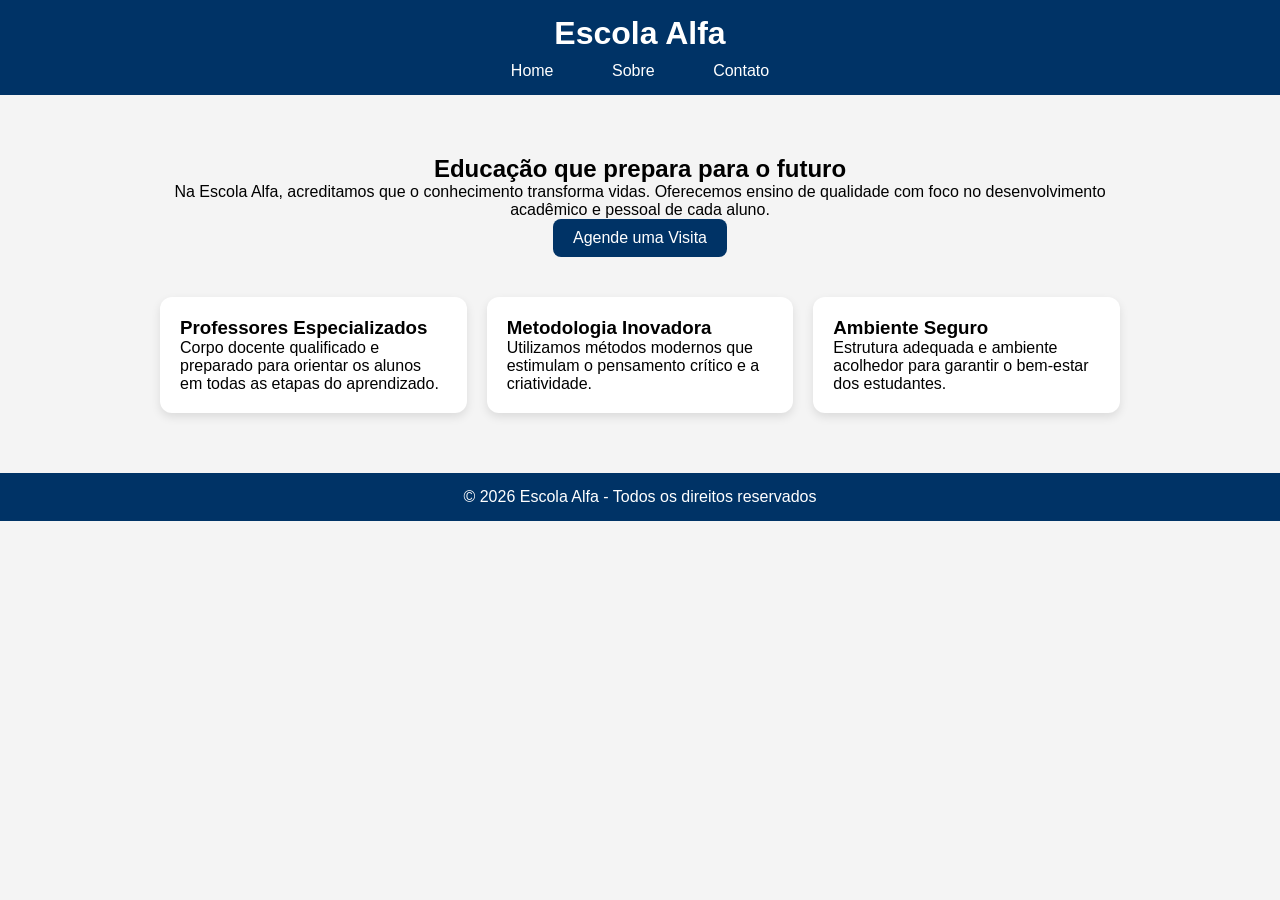
<file: index.html>
<!DOCTYPE html>
<html lang="pt-br">
<head>
    <!-- Configurações básicas -->
    <meta charset="UTF-8">
    <meta name="viewport" content="width=device-width, initial-scale=1.0">
    <title>Escola Alfa - Educação que Transforma</title>

    <!-- Conexão com CSS externo -->
    <link rel="stylesheet" href="style.css">
</head>

<body>

    <!-- ================= HEADER ================= -->
    <header>
        <h1 class="logo">Escola Alfa</h1>

        <!-- Menu de Navegação -->
        <nav>
            <a href="index.html">Home</a>
            <a href="sobre.html">Sobre</a>
            <a href="contato.html">Contato</a>
        </nav>
    </header>


    <!-- ================= CONTEÚDO PRINCIPAL ================= -->
    <main class="container">

        <!-- Seção Principal (Hero) -->
        <section class="hero">
            <h2>Educação que prepara para o futuro</h2>
            <p>
                Na Escola Alfa, acreditamos que o conhecimento transforma vidas.
                Oferecemos ensino de qualidade com foco no desenvolvimento
                acadêmico e pessoal de cada aluno.
            </p>

            <!-- Botão CTA -->
            <a href="contato.html" class="btn">
                Agende uma Visita
            </a>
        </section>


        <!-- Seção de Benefícios -->
        <section class="beneficios">

            <div class="card">
                <h3>Professores Especializados</h3>
                <p>
                    Corpo docente qualificado e preparado para orientar
                    os alunos em todas as etapas do aprendizado.
                </p>
            </div>

            <div class="card">
                <h3>Metodologia Inovadora</h3>
                <p>
                    Utilizamos métodos modernos que estimulam o pensamento
                    crítico e a criatividade.
                </p>
            </div>

            <div class="card">
                <h3>Ambiente Seguro</h3>
                <p>
                    Estrutura adequada e ambiente acolhedor para
                    garantir o bem-estar dos estudantes.
                </p>
            </div>

        </section>

    </main>


    <!-- ================= RODAPÉ ================= -->
    <footer>
        <p>© 2026 Escola Alfa - Todos os direitos reservados</p>
    </footer>

</body>
</html>
</file>
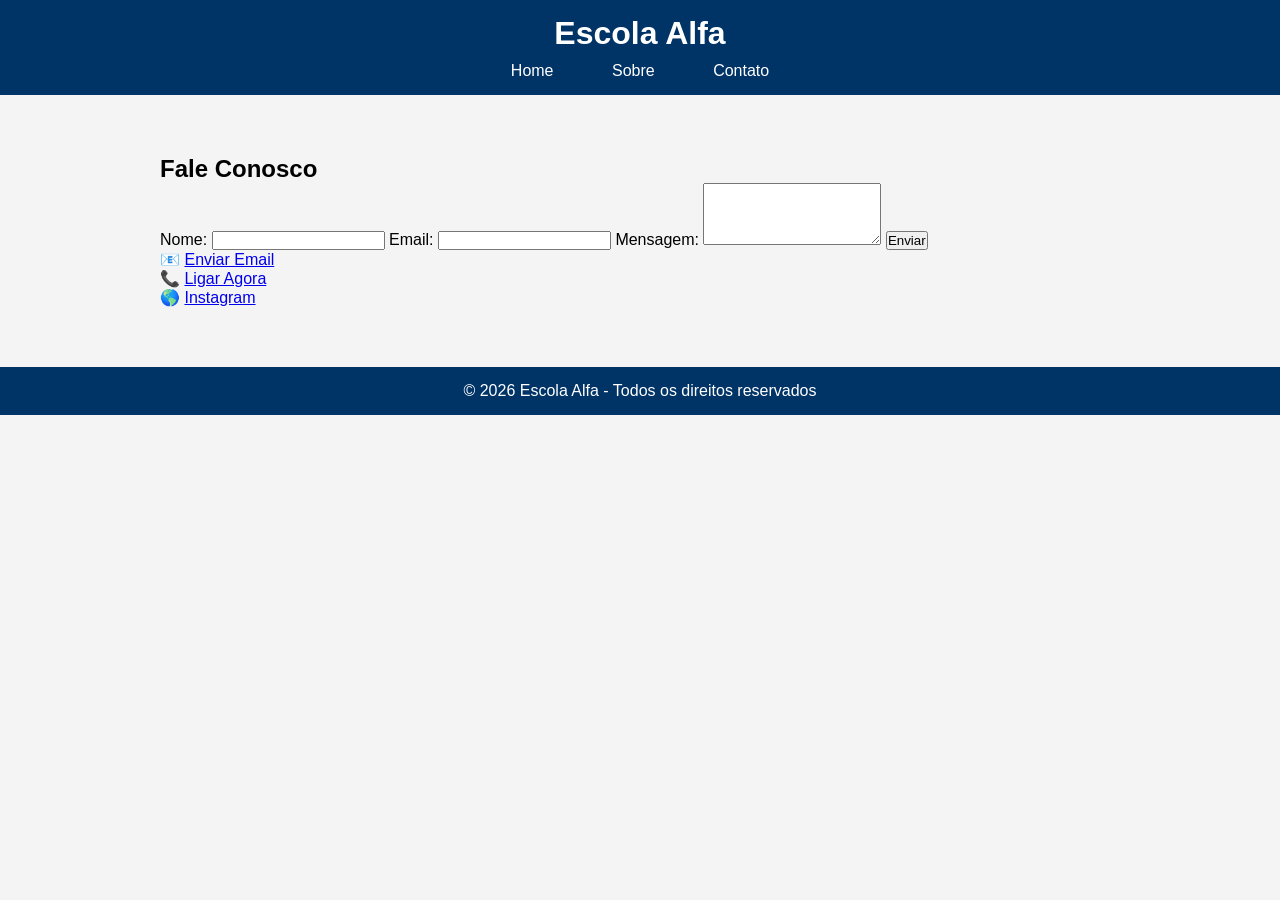
<file: contato.html>
<!DOCTYPE html>
<html lang="pt-br">
<head>
    <meta charset="UTF-8">
    <meta name="viewport" content="width=device-width, initial-scale=1.0">
    <title>Contato - Escola Alfa</title>
    <link rel="stylesheet" href="style.css">
</head>
<body>

<header>
    <h1 class="logo">Escola Alfa</h1>
    <nav>
        <a href="index.html">Home</a>
        <a href="sobre.html">Sobre</a>
        <a href="contato.html">Contato</a>
    </nav>
</header>

<main class="container">
    <h2>Fale Conosco</h2>

    <form>

  <label for="nome">Nome:</label>
  <input type="text" id="nome" name="nome" required>

  <label for="email">Email:</label>
  <input type="email" id="email" name="email" required>

  <label for="mensagem">Mensagem:</label>
  <textarea id="mensagem" name="mensagem" rows="4" required></textarea>

  <button type="submit">Enviar</button>

</form>

    <div class="links-contato">
        <p>
            📧 <a href="mailto:contato@escolaalfa.com">Enviar Email</a>
        </p>
        <p>
            📞 <a href="tel:+5571999999999">Ligar Agora</a>
        </p>
        <p>
            🌎 <a href="https://instagram.com" target="_blank" rel="noopener noreferrer">
                Instagram
            </a>
        </p>
    </div>
</main>

<footer>
    <p>© 2026 Escola Alfa - Todos os direitos reservados</p>
</footer>

</body>
</html>
</file>
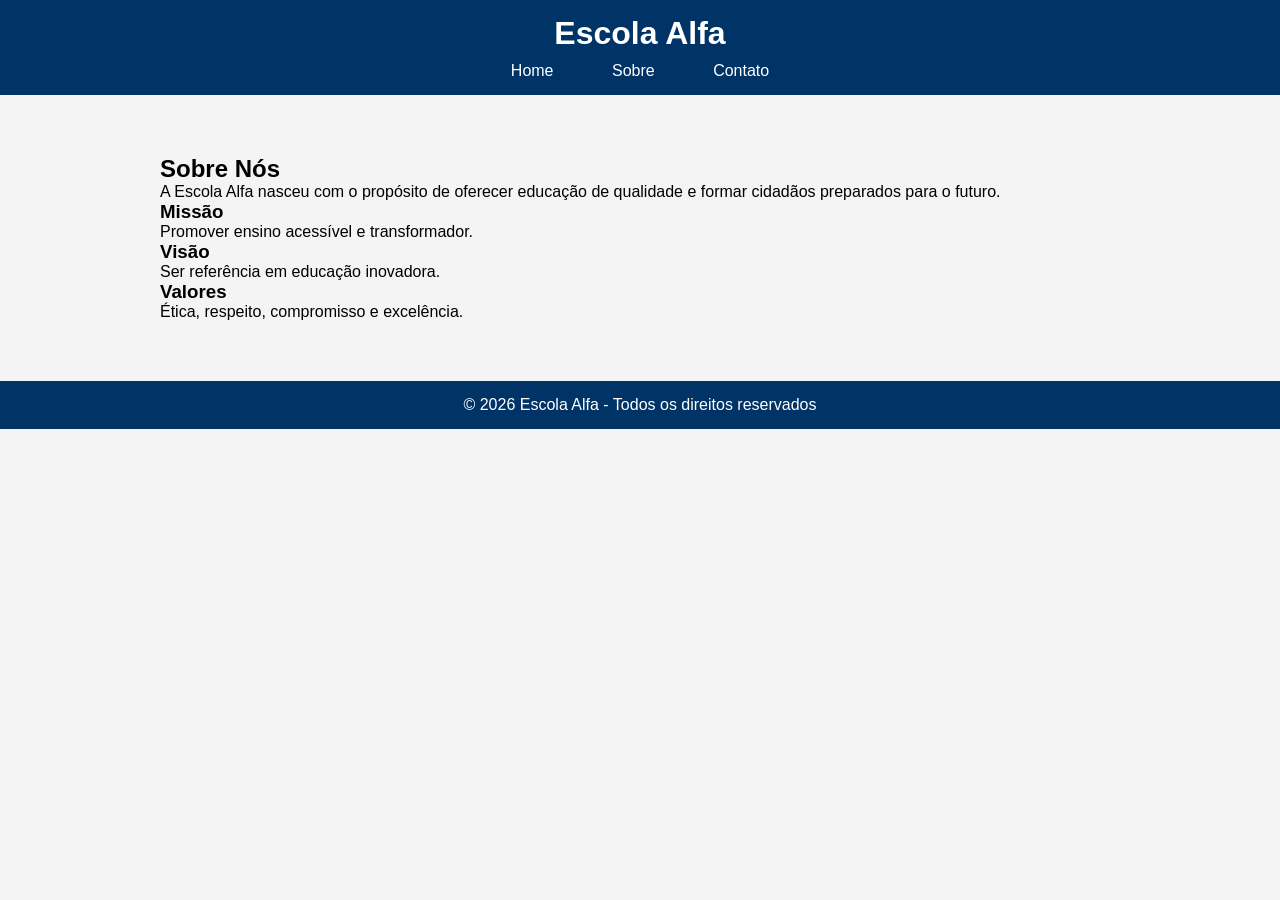
<file: sobre.html>
<!DOCTYPE html>
<html lang="pt-br">
<head>
    <meta charset="UTF-8">
    <meta name="viewport" content="width=device-width, initial-scale=1.0">
    <title>Sobre - Escola Alfa</title>
    <link rel="stylesheet" href="style.css">
</head>
<body>

<header>
    <h1 class="logo">Escola Alfa</h1>
    <nav>
        <a href="index.html">Home</a>
        <a href="sobre.html">Sobre</a>
        <a href="contato.html">Contato</a>
    </nav>
</header>

<main class="container">
    <h2>Sobre Nós</h2>
    <p>A Escola Alfa nasceu com o propósito de oferecer educação de qualidade e formar cidadãos preparados para o futuro.</p>

    <h3>Missão</h3>
    <p>Promover ensino acessível e transformador.</p>

    <h3>Visão</h3>
    <p>Ser referência em educação inovadora.</p>

    <h3>Valores</h3>
    <p>Ética, respeito, compromisso e excelência.</p>
</main>

<footer>
    <p>© 2026 Escola Alfa - Todos os direitos reservados</p>
</footer>

</body>
</html>
</file>
<file: style.css>
/* RESET */
* {
    margin: 0;
    padding: 0;
    box-sizing: border-box;
}

body {
    font-family: Arial, sans-serif;
    background-color: #f4f4f4;
}

/* Layout centralizado */
.container {
    max-width: 1000px;
    margin: 40px auto;
    padding: 20px;
}

/* Header */
header {
    background-color: #003366;
    color: white;
    padding: 15px;
    text-align: center;
}

.logo {
    margin-bottom: 10px;
}

nav a {
    color: white;
    text-decoration: none;
    margin: 0 15px;
    padding: 6px 12px;
    transition: 0.3s;
}

/* Hover no menu */
nav a:hover {
    background-color: white;
    color: #003366;
    border-radius: 5px;
}

/* Hero */
.hero {
    text-align: center;
    margin-bottom: 40px;
}

/* Botão */
.btn {
    display: inline-block;
    background-color: #003366;
    color: white;
    padding: 10px 20px;
    text-decoration: none;
    border-radius: 8px;
    transition: 0.3s;
}

/* Hover botão */
.btn:hover {
    background-color: #0055aa;
}

/* Cards */
.beneficios {
    display: flex;
    gap: 20px;
    justify-content: center;
}

.card {
    background-color: white;
    padding: 20px;
    border-radius: 12px;
    box-shadow: 0 4px 10px rgba(0,0,0,0.1);
    flex: 1;
}

/* Formulário */
.formulario {
    display: flex;
    flex-direction: column;
    gap: 10px;
    margin-bottom: 20px;
}

.formulario input,
.formulario textarea {
    padding: 8px;
    border-radius: 6px;
    border: 1px solid #ccc;
}

/* Footer */
footer {
    background-color: #003366;
    color: white;
    text-align: center;
    padding: 15px;
    margin-top: 40px;
}

/* RESPONSIVIDADE */
@media (max-width: 768px) {
    .beneficios {
        flex-direction: column;
    }
}
</file>
